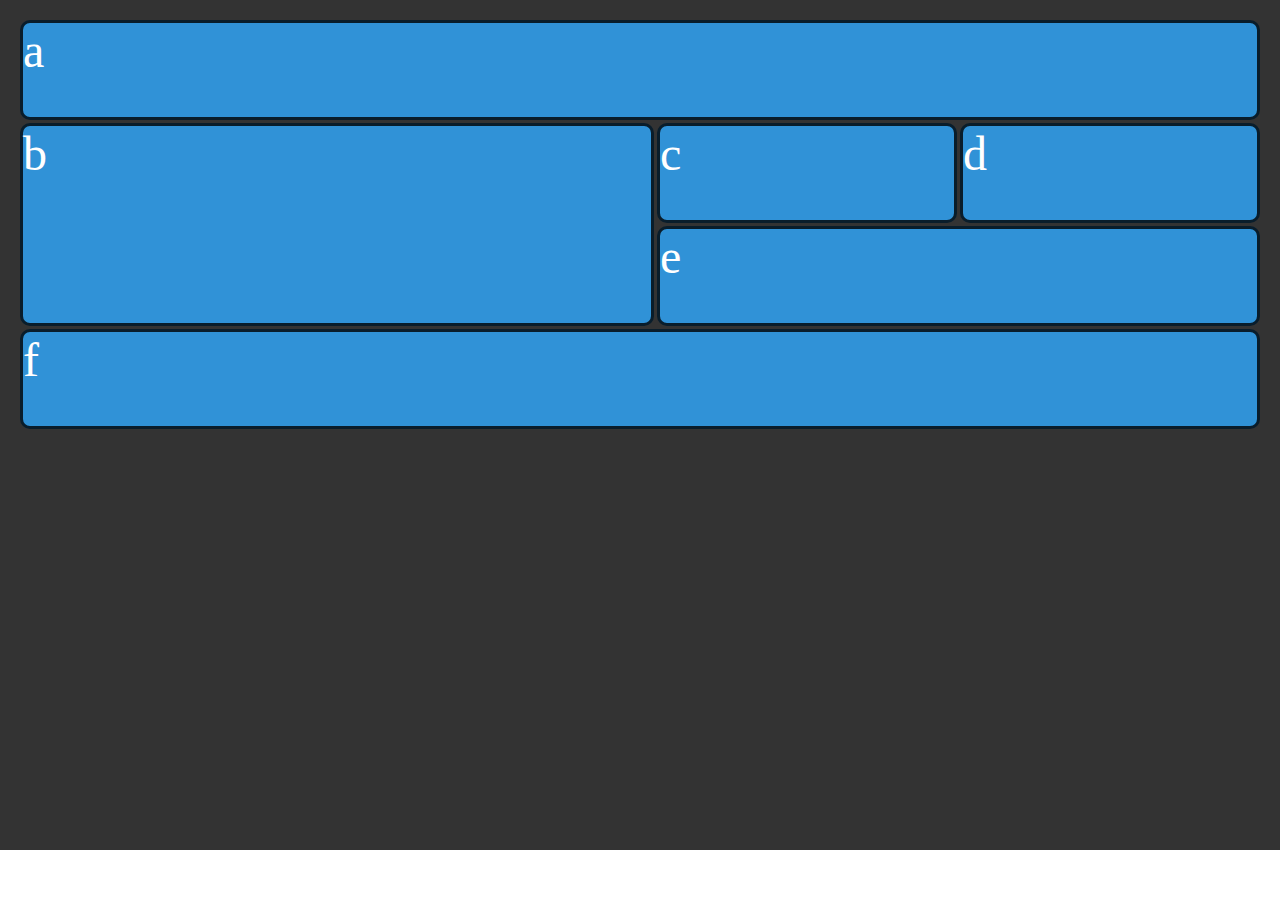
<file: EX-1/index.html>
<!DOCTYPE html>
<html lang="en">
<head>
    <meta charset="UTF-8">
    <meta name="viewport" content="width=device-width, initial-scale=1.0">
    <title>Grid</title>
    <link rel="stylesheet" href="style.css">
</head>
<body>
    <div class="wrapper">
        <div class="item a">a</div>
        <div class="item b">b</div>
        <div class="item c">c</div>  
        <div class="item d">d</div>
        <div class="item e">e</div>
        <div class="item f">f</div>  
      </div>
</body>
</html>
</file>
<file: EX-1/style.css>
/* Styling only */
body {
  margin: 0;
}

.wrapper {
  background-color: #333333;
  color: #444;
  padding: 20px;
  display: grid;
  height: 90vh;
  grid-template-columns: 1fr 300px 300px;
  grid-template-rows: 100px 100px 100px 100px;
  gap: 3px;
}

.item {
  background-color: #3092d7;
  color: #fff;
  border-radius: 10px;
  border: 3px solid rgba(0, 0, 0, 0.8);
  font-size: 3em;
  
}

.a{
  grid-column: span 3;
}
.b{
  grid-row: span 2;
}
.e{
  grid-column: span 2;
}
.f{
  grid-column: span 3;
}
</file>
